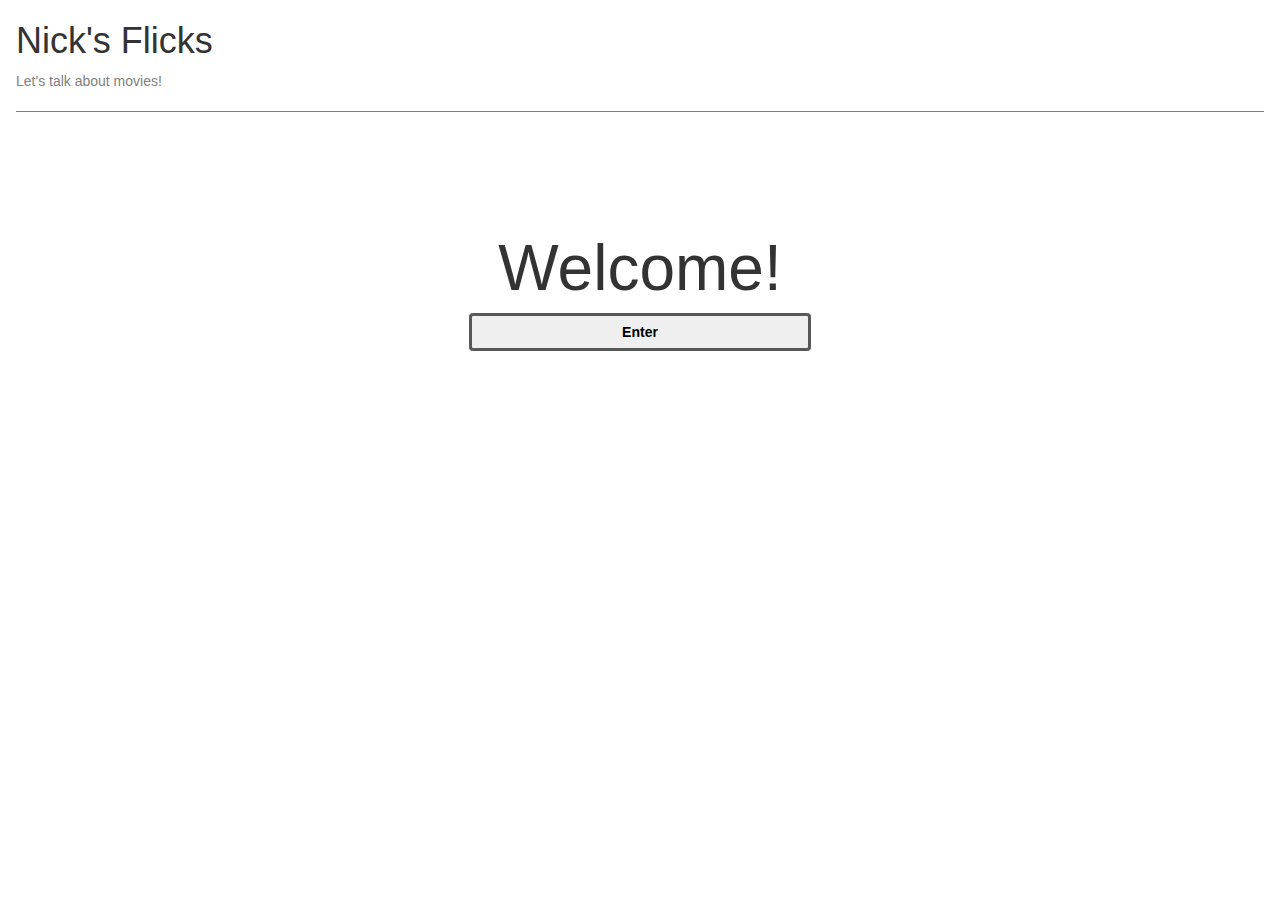
<file: index.html>
<html ng-app="nicksFlicks">
  <head>
    <title>Nicks Flicks</title>
    <script src="lib/angular.js"></script>
    <script src="lib/angular-ui-router.js"></script>
    <script src="app.js"></script>
    <script src="controllers/ReviewsController.js"></script>
    <script src="controllers/ReviewContentController.js"></script>
    <script src="services/ReviewsFactory.js"></script>
    <script src="services/UtilitiesFactory.js"></script>
    <link rel="stylesheet" href="https://maxcdn.bootstrapcdn.com/bootstrap/3.3.5/css/bootstrap.min.css">
    <link rel="stylesheet" href="css/styles.css">
  </head>
  <body>
    <div class="container-fluid navbar">
        <h1>Nick's Flicks</h1>
        <p>Let's talk about movies!</p>
        <!-- <button night-mode id="night-btn" class="btn">
            <span class="glyphicon glyphicon-lamp"></span>
              Night Mode
                </button> -->
        <hr>



    </div>

    <div class="container">
      <div ui-view></div>
    </div>

  </body>
</html>
</file>
<file: css/styles.css>
.navbar hr {
  border: none;
  height: 1px;
  background-color: grey;

}
.navbar p {
  color: grey;
}
.welcome {
display: block;

}
.link {
  color:black;
   text-decoration: none;
   background-color: none;
}
.btn {
  text-decoration: none;
  border: 3px solid transparent;
  border-radius: 4px;
  border-color: #585858;
  width: 30%;
  margin: 0 auto;
  font-weight: bold;

  /*box-shadow: 3px 3px 3px 3px #007299*/
}
.welcome h1 {
  font-size: 64px;
  text-align: center;
  padding-top: 60px;

}

.reviewForm  {
    display: block;
    text-align: center;
}
</file>
